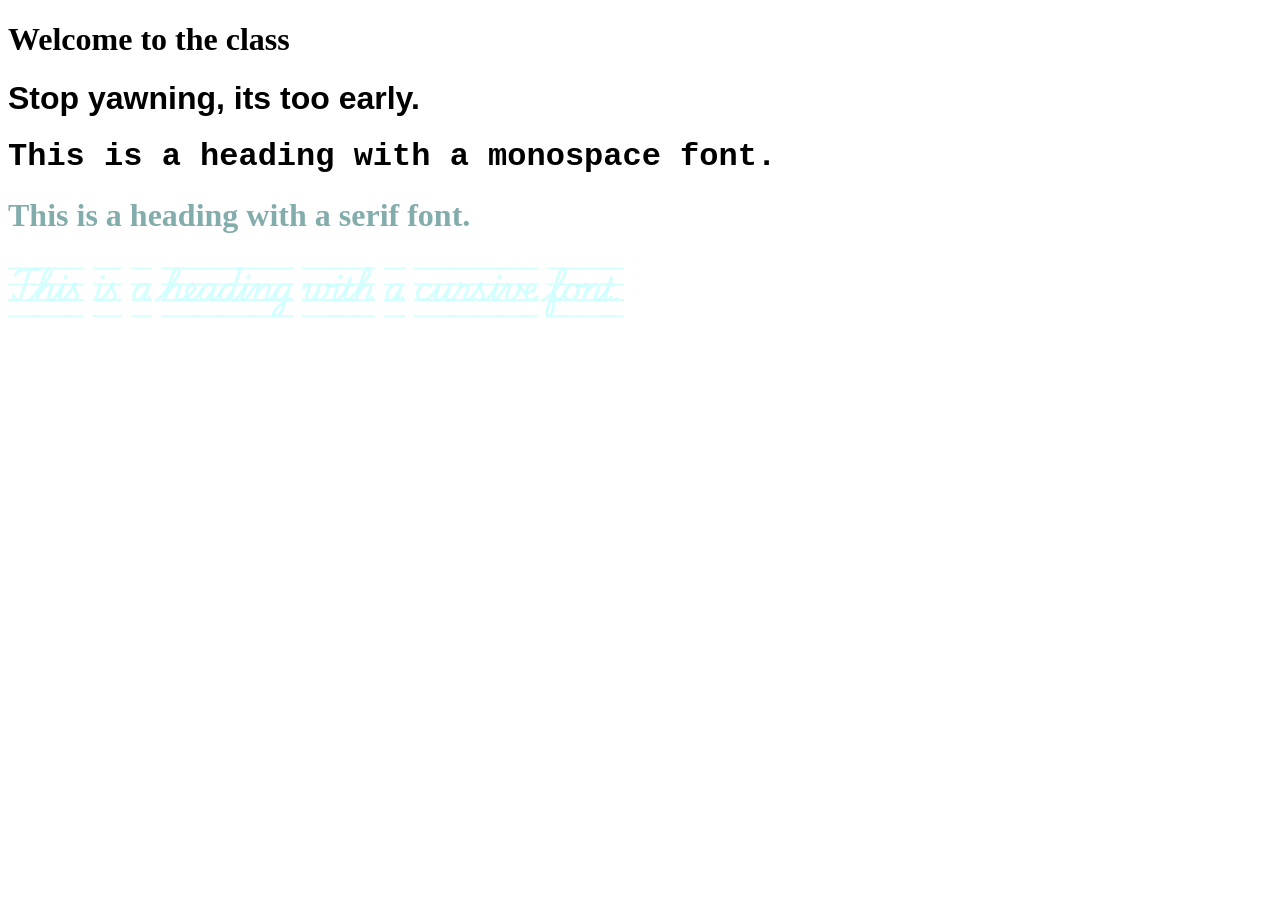
<file: index.html>
<!DOCTYPE html>
<html lang="en">
<head>
    <meta charset="UTF-8">
    <meta name="viewport" content="width=device-width, initial-scale=1.0">
    <title>Css font Family</title>
    <link rel="preconnect" href="https://fonts.googleapis.com">
<link rel="preconnect" href="https://fonts.gstatic.com" crossorigin>
<link href="https://fonts.googleapis.com/css2?family=Playwrite+CA+Guides&display=swap" rel="stylesheet">
<link rel="preconnect" href="https://fonts.googleapis.com">
<link rel="preconnect" href="https://fonts.gstatic.com" crossorigin>
<link href="https://fonts.googleapis.com/css2?family=PT+Serif:ital,wght@0,400;0,700;1,400;1,700&family=Playwrite+CA+Guides&display=swap" rel="stylesheet">
</head>
<body>
    <!-- 
    CSS fonts and Text formatting
    Serif
    sans-serif
    monospace
    handwriting/cursive
    Fantasy/decorative
    -->

    <h1 style="font-family: 'Times New Roman', Times, serif;">Welcome to the class</h1>
    <h1 style="font-family: 'Arial', 'Helvetica', sans-serif;">Stop yawning, its too early.</h1>
    <h1 style="font-family: 'Courier New', Courier, monospace;">This is a heading with a monospace font.</h1>
    <h1 style="font-family: 'Georgia', 'Times New Roman', cursive; color: rgb(07,  89, 89 , 0.5);">This is a heading with a serif font.</h1>
    <h1 style="font-family: 'Playwrite CA Guides', cursive; color: rgba(200, 500, 600, 0.8);">This is a heading with a cursive font.</h1>
</body>
</html>
</file>
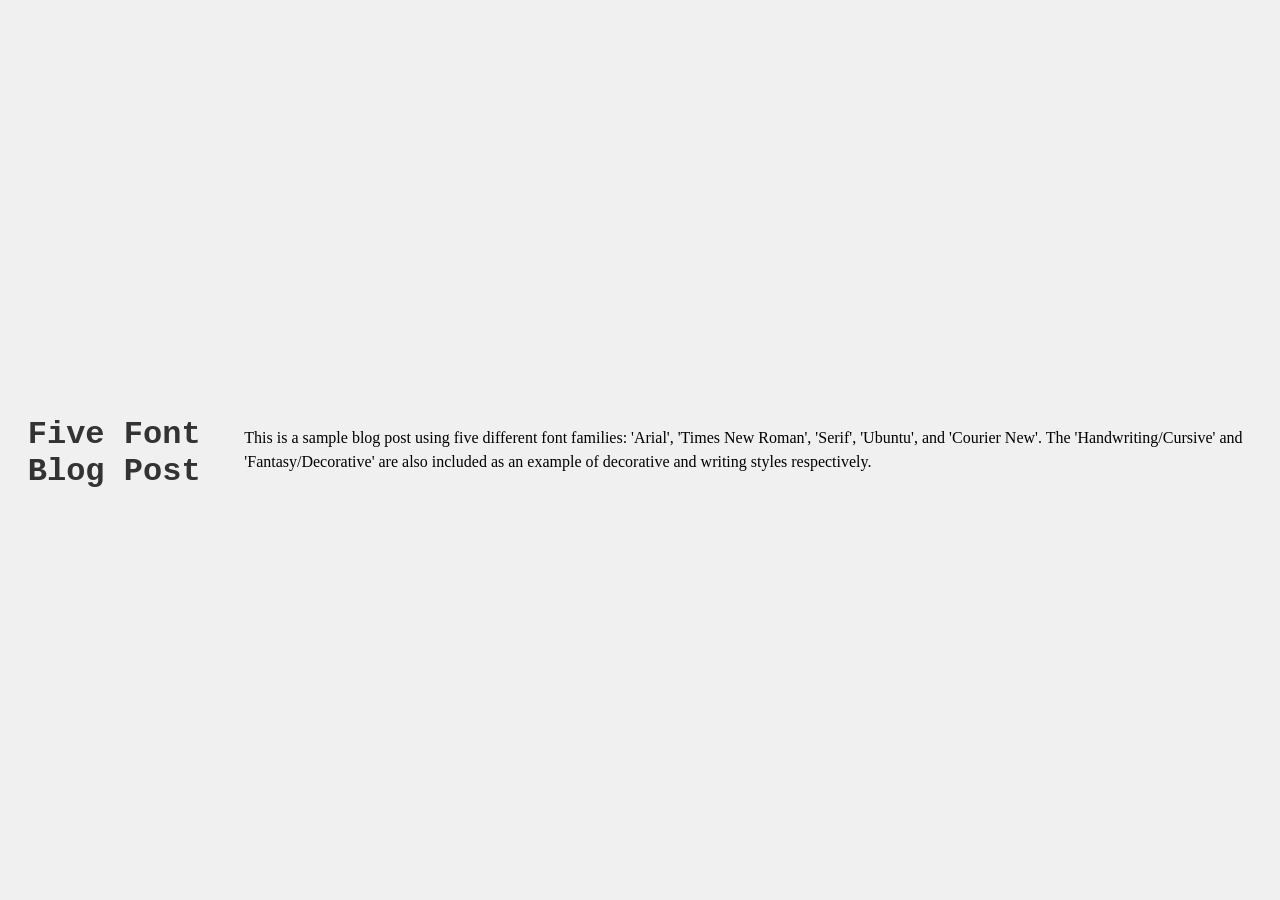
<file: assignment.html>
<!DOCTYPE html>
<html lang="en">
<head>
    <meta charset="UTF-8">
    <meta name="viewport" content="width=device-width, initial-scale=1.0">
    <title>Five Font Blog Post</title>
    <style>
        body {
            font-family: 'Arial', 'Times New Roman', 'Serif', 'Ubuntu', 
sans-serif;
            margin: 0;
            padding: 0;
            display: flex;
            justify-content: center;
            align-items: center;
            height: 100vh;
            background-color: #f0f0f0;
        }

        h1 {
            font-family: 'Courier New', 'Courier', 'Courier New', 
monospace, 'Courier', monospace;
            color: #333333;
            text-align: center;
            margin-bottom: 1rem;
        }

        p {
            font-family: 'Georgia', 'Times New Roman', 'Times', 'Serif', 
'Ubuntu', serif;
            color: #000000;
            margin: 1rem;
            line-height: 1.5;
        }

        .handwriting {
            font-family: 'Trebuchet MS', 'Lucida Sans Unicode', 'Lucida 
Grande', 'Lucida Sans', 'Arial Unicode MS', 'Arial', ' sans-serif', 
'Handwriting/Cursive', 'Fantasy/Decorative';
            font-size: 1.5rem;
            color: #FF5722;
            text-align: center;
            margin: 1rem;
        }

        .monospace {
            font-family: 'Courier New', 'Courier', 'Courier New', 
monospace, 'Courier', monospace;
            font-size: 1.5rem;
            color: #FF5722;
            text-align: center;
            margin: 1rem;
        }

        .handwriting, .monospace {
            font-family: 'Handwriting/Cursive', 'Fantasy/Decorative';
        }
    </style>
</head>
<body>
    <h1>Five Font Blog Post</h1>
    <p>This is a sample blog post using five different font families: 
'Arial', 'Times New Roman', 'Serif', 'Ubuntu', and 'Courier New'. The 
'Handwriting/Cursive' and 'Fantasy/Decorative' are also included as an 
example of decorative and writing styles respectively.</p>
<h1></h1>
<h1></h1>
<h1></h1>
<h1></h1>
<h1></h1>
</body>
</html>
</file>
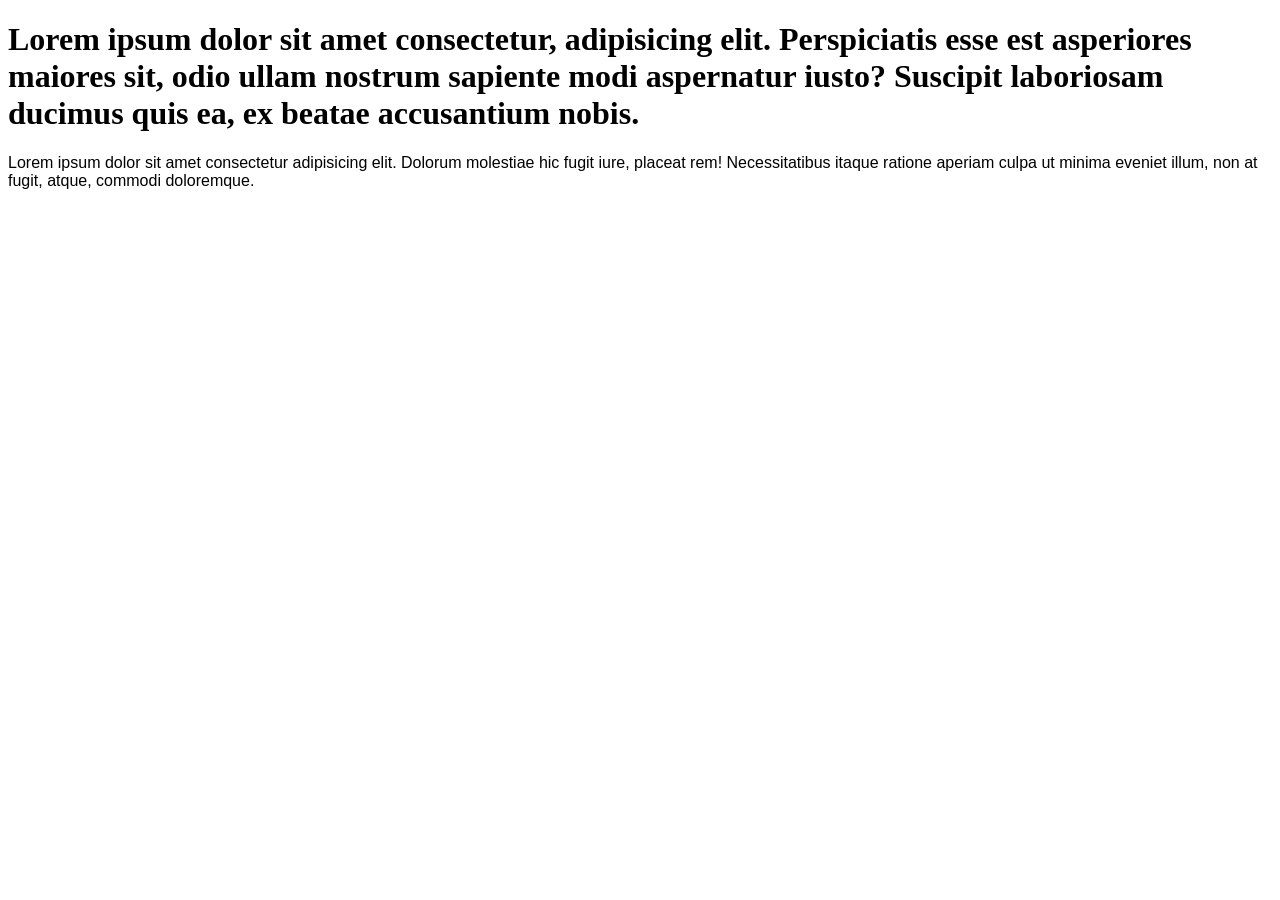
<file: index (copy 1).html>
<!DOCTYPE html>
<html lang="en">
<head>
    <meta charset="UTF-8">
    <meta name="viewport" content="width=device-width, initial-scale=1.0">
    <title>Document</title>
</head>
<body>
    <!--CSS Fonts and Text Formatting
     Generic, Fonts Names
     Serif
     San-Serif
     Monospace
     Handwriting/Cursive
     Fantasy/Decorative -->

     <h1 style="font-family: 'Times New Roman', Times, serif;">Lorem ipsum dolor sit amet consectetur, adipisicing elit. Perspiciatis esse est asperiores maiores sit, odio ullam nostrum sapiente modi aspernatur iusto? Suscipit laboriosam ducimus quis ea, ex beatae accusantium nobis.</h1>
     <p style="font-family: Arial, Helvetica, sans-serif;">Lorem ipsum dolor sit amet consectetur adipisicing elit. Dolorum molestiae hic fugit iure, placeat rem! Necessitatibus itaque ratione aperiam culpa ut minima eveniet illum, non at fugit, atque, commodi doloremque.</p>
</body>
</html>
</file>
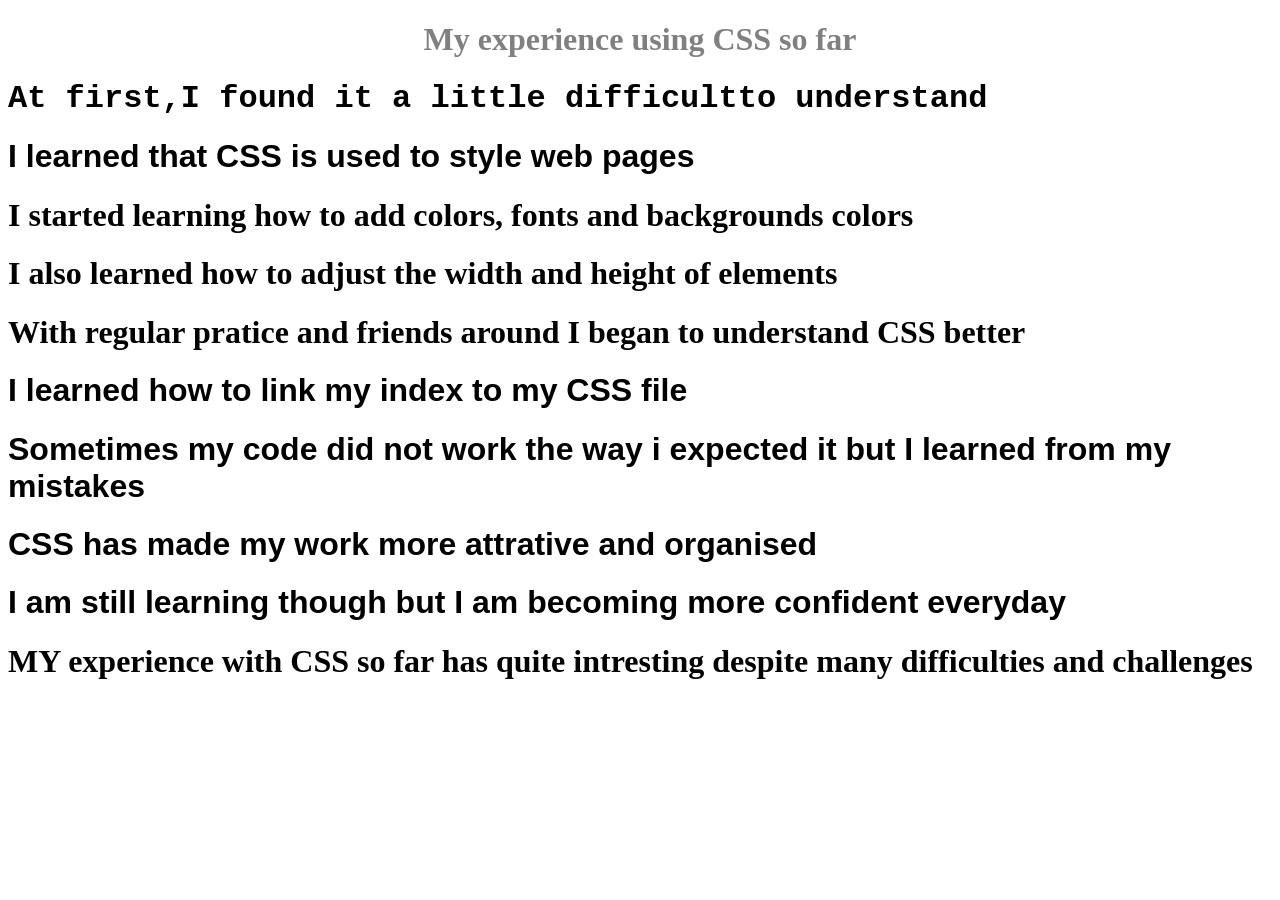
<file: Assignment 1/assignment.html>
<!DOCTYPE html>
<html lang="en">
<head>
    <meta charset="UTF-8">
    <meta name="viewport" content="width=device-width, initial-scale=1.0">
    <title>My experience using CSS so far</title>
</head>
<body>
    <h1 style="text-align: center; color: grey;">My experience using CSS so far</h1>
    

    <h1 style="font-family: 'Courier New', Courier, monospace;" > At first,I found it a little difficultto understand </h1>
    <h1 style="font-family: 'Franklin Gothic Medium', 'Arial Narrow', Arial, sans-serif;"> I learned that CSS is used to style web pages </h1>
    <h1 style="font-family: 'Times New Roman', Times, serif;"> I started learning how to add colors, fonts and backgrounds colors</h1>
    <h1 style="font-family: 'Times New Roman', Times, serif;">I also learned how to adjust the width and height of elements </h1>
    <h1 styl="font-family: Arial, Helvetica, sans-serif;">With regular pratice and friends around I began to understand CSS better </h1>
    <h1 style="font-family: Verdana, Geneva, Tahoma, sans-serif;">I learned how to link my index to my CSS file </h1>
    <h1 style="font-family: 'Trebuchet MS', 'Lucida Sans Unicode', 'Lucida Grande', 'Lucida Sans', Arial, sans-serif;">Sometimes my code did not work the way i expected it but I learned from my mistakes </h1>
    <h1 style="font-family: Impact, Haettenschweiler, 'Arial Narrow Bold', sans-serif;">CSS has made my work more attrative and organised </h1>
    <h1 style="font-family: Verdana, Geneva, Tahoma, sans-serif;">I am still learning though but I am becoming more confident everyday</h1>
    <h1 style="font-family: 'Gill Sans', 'Gill Sans MT', Calibri, 'Trebuchet MS', sans-serif;"></h1>
    <h1>MY experience with CSS so far has quite intresting despite many difficulties and challenges </h1>
</body>
</html>
</file>
